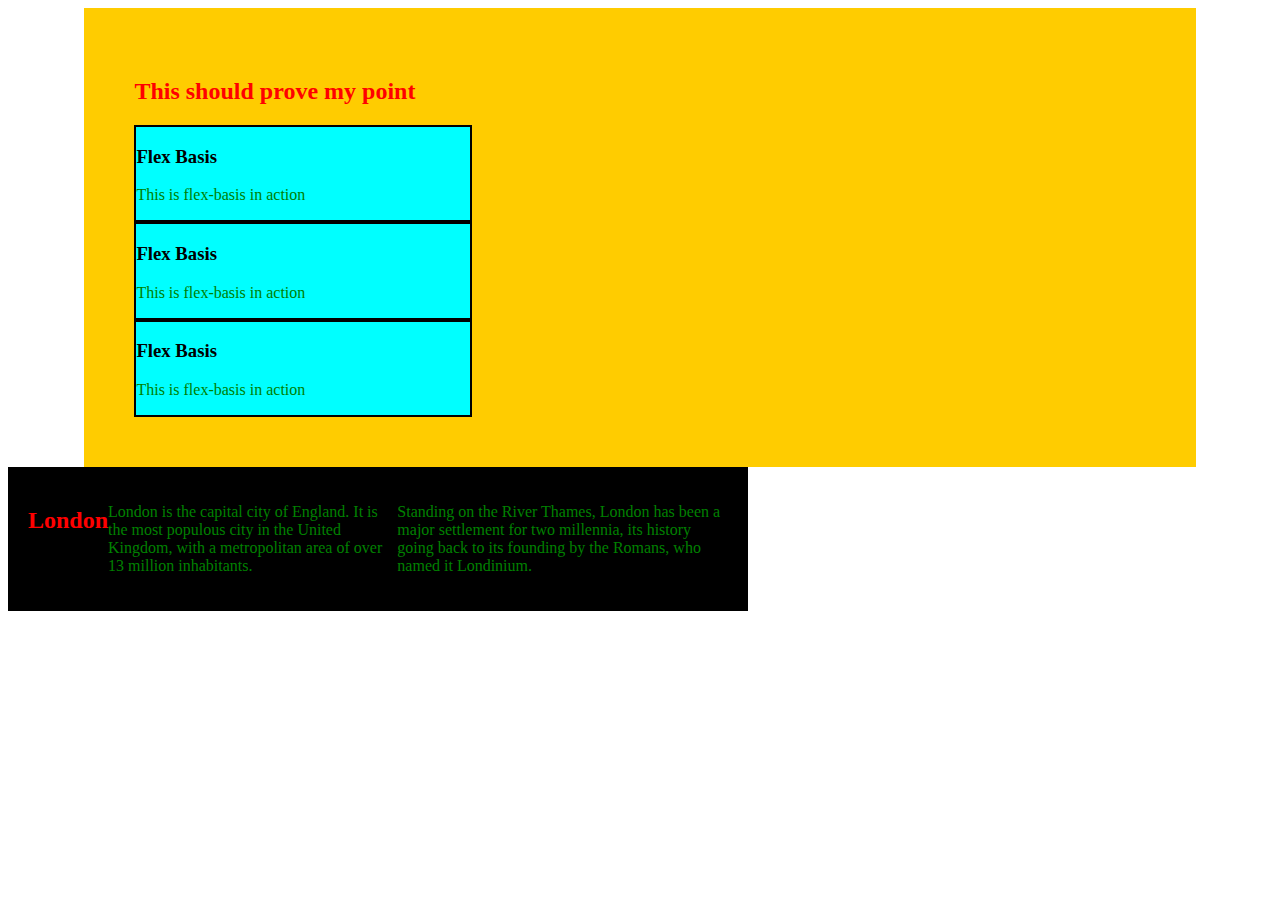
<file: index.html>
<!DOCTYPE html>
<html lang="en">
<head>
    <meta charset="UTF-8">
    <meta http-equiv="X-UA-Compatible" content="IE=edge">
    <meta name="viewport" content="width=device-width, initial-scale=1.0">
    <title>First Page</title>
    <link rel="stylesheet" type="text/css" href="styles.css">
</head>
<body>
   
    <section class="course">
        <h2>This should prove my point</h2>
        <div class="row">
            <div class="col">
                <h3>Flex Basis</h3>
                <p>This is flex-basis in action</p>
            </div>
            <div class="col">
                <h3>Flex Basis</h3>
                <p>This is flex-basis in action</p>
            </div>
            <div class="col">
                <h3>Flex Basis</h3>
                <p>This is flex-basis in action</p>
            </div>
        </div> 
       
    </section>
    <div class="london">
        <h2>London</h2>
        <p>London is the capital city of England. It is the most populous city in the United Kingdom, with a metropolitan area of over 13 million inhabitants.</p>
        <p>Standing on the River Thames, London has been a major settlement for two millennia, its history going back to its founding by the Romans, who named it Londinium.</p>
      </div> 
</body>
</html>
</file>
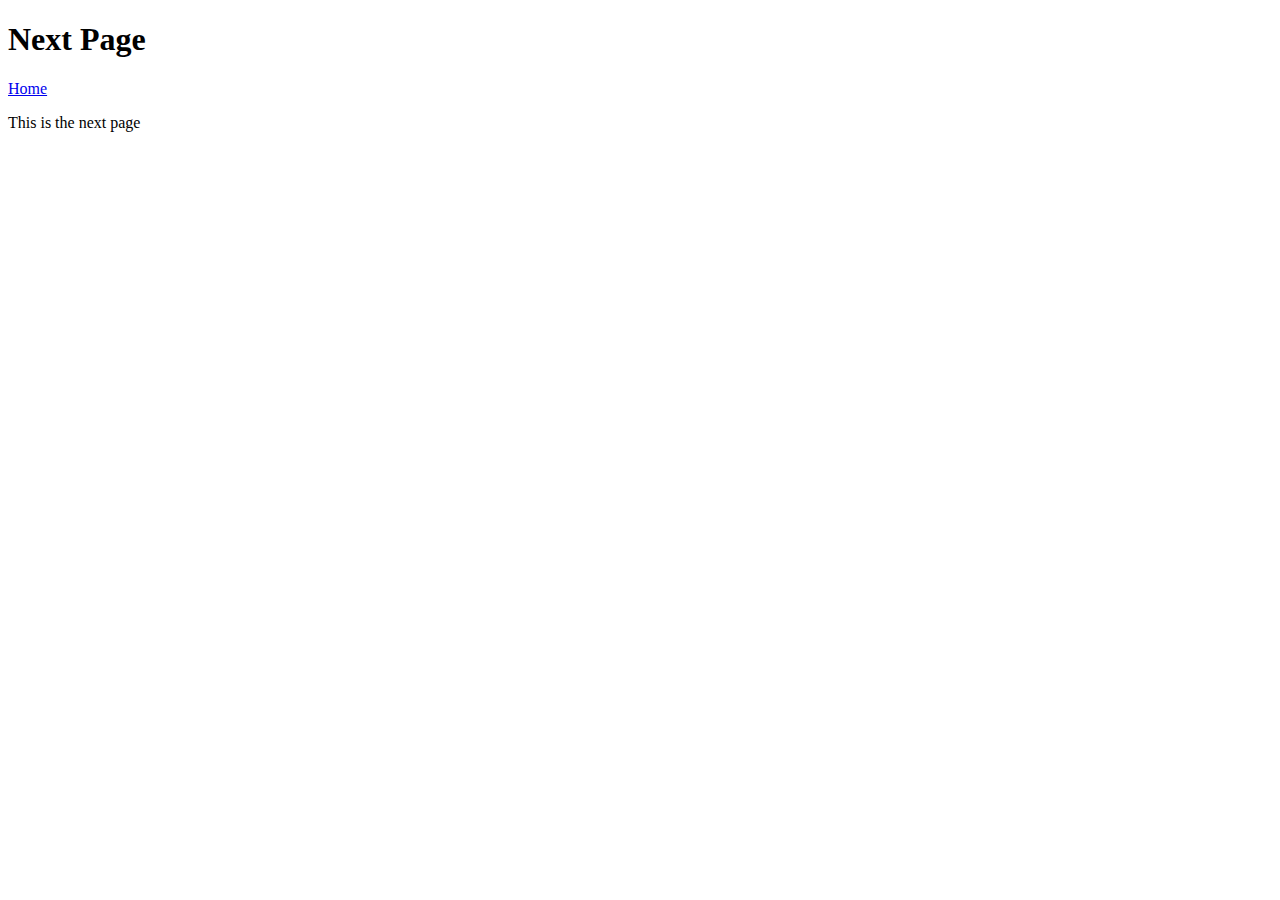
<file: nextPage.html>
<!DOCTYPE html>
<html lang="en">
<head>
    <meta charset="UTF-8">
    <meta http-equiv="X-UA-Compatible" content="IE=edge">
    <meta name="viewport" content="width=device-width, initial-scale=1.0">
    <title>Next Page</title>
</head>
<body>
    <h1>Next Page</h1>
    <a href="index.html">Home</a>
    <p>This is the next page</p>
</body>
</html>
</file>
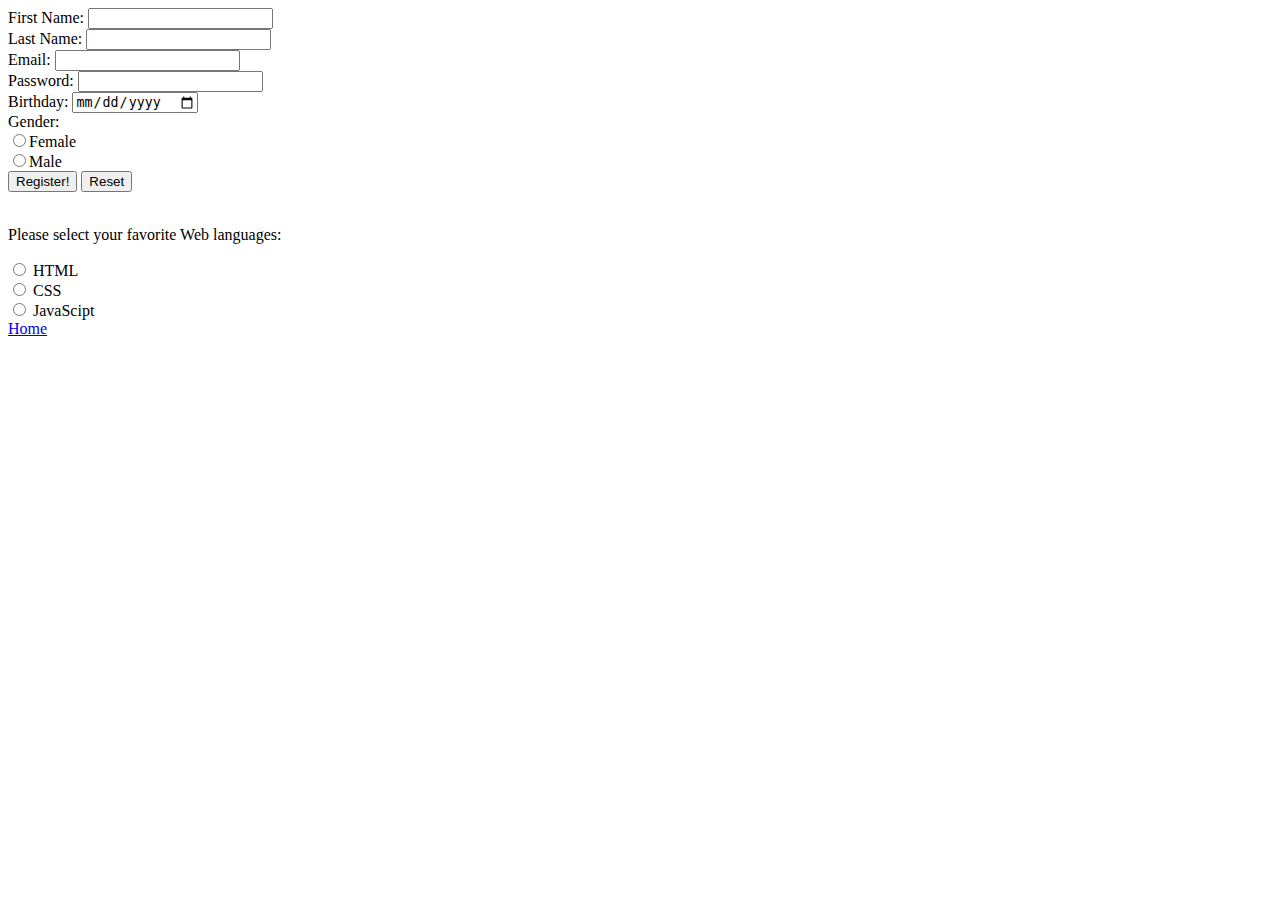
<file: register.html>
<!DOCTYPE html>
<html lang="en">
<head>
    <meta charset="UTF-8">
    <meta http-equiv="X-UA-Compatible" content="IE=edge">
    <meta name="viewport" content="width=device-width, initial-scale=1.0">
    <title>HTML Form</title>
</head>
<body>
    
   <div>
        <form>
            <span>First Name:</span> <input type="text" name="firstname"><br>
            Last Name: <input type="text" name="lastname"><br>
            Email: <input type="email" name="email" required><br>
            Password: <input type="password" min="7"><br>
            Birthday: <input type="date" name="birthday"><br>
            Gender:<br>
            <input type="radio" name="gender" value="Female">Female<br>
            <input type="radio" name="gender" value="Male">Male<br>
            <input type="submit" value="Register!">
            <input type="reset">    
        </form>
   </div>

   <br>

   <div>
        <form>
            <p>Please select your favorite Web languages:</p>
            <input type="radio" name="fav_language" value="HTML">
            <label for="html">HTML</label><br>
            <input type="radio" name="fav_language" value="CSS">
            <label for="css">CSS</label><br>
            <input type="radio" name="fav_language" value="JavaScript">
            <label for="javascript">JavaScipt</label>
        </form>
   </div>
   <a href="index.html">Home</a>
</body>
</html>
</file>
<file: styles.css>
h2 {
    color: red;
}

p {
    color: pink;    
}

p {
    color: green;
}

.course {
    margin: 0 auto;
    
    
    width: 80%;
    padding: 50px;   
    
    background-color: #FFCC00;
}

.row {
    display: block;
    /* display: inline-block; */
    flex-direction: column;
}

.col {
    background-color: aqua;
    border: 2px solid black;
    width: 33%;
}

.london {
    background-color: black;
    display: flex;
    width: 700px;
    color: white;
    padding: 20px;
}
</file>
